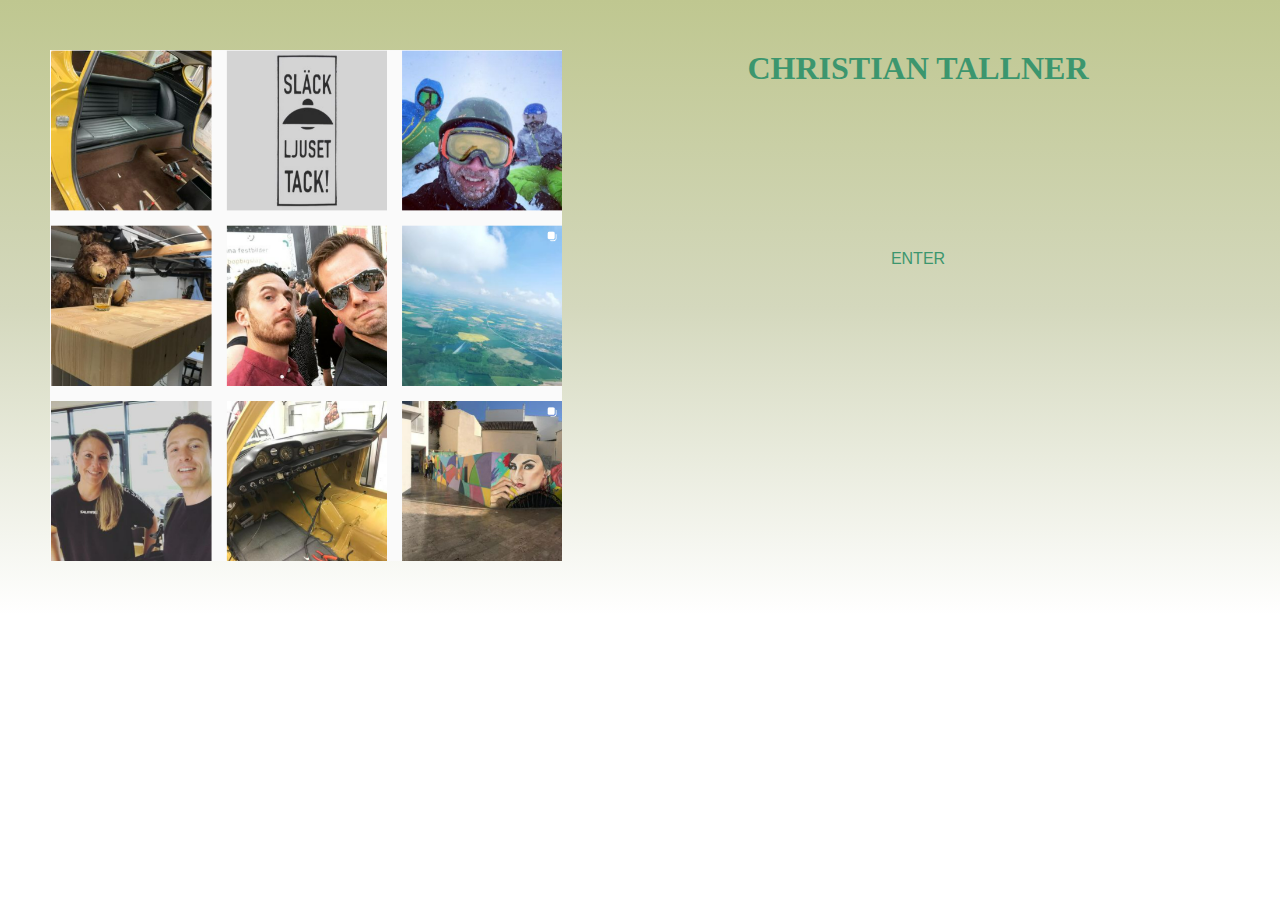
<file: index.html>
<!DOCTYPE html>
<html lang="en">
<head>
    <meta charset="UTF-8">
    <meta http-equiv="X-UA-Compatible" content="IE=edge">
    <meta name="viewport" content="width=device-width, initial-scale=1.0">
    <link rel="stylesheet" href="css/style.css">
    <title>StartPage</title>
</head>
<body>

    <main>

        <picture class="floatChild_picture">
            <img src="img/bilder.png" alt="me">
        </picture>

        <header class="floatChild" >
            <h1>CHRISTIAN TALLNER</h1>
        </header>

        <div class="floatChild" >
            <a href="aboutme.html">ENTER</a>
        </div>

    </main>

</body>
</html>
</file>
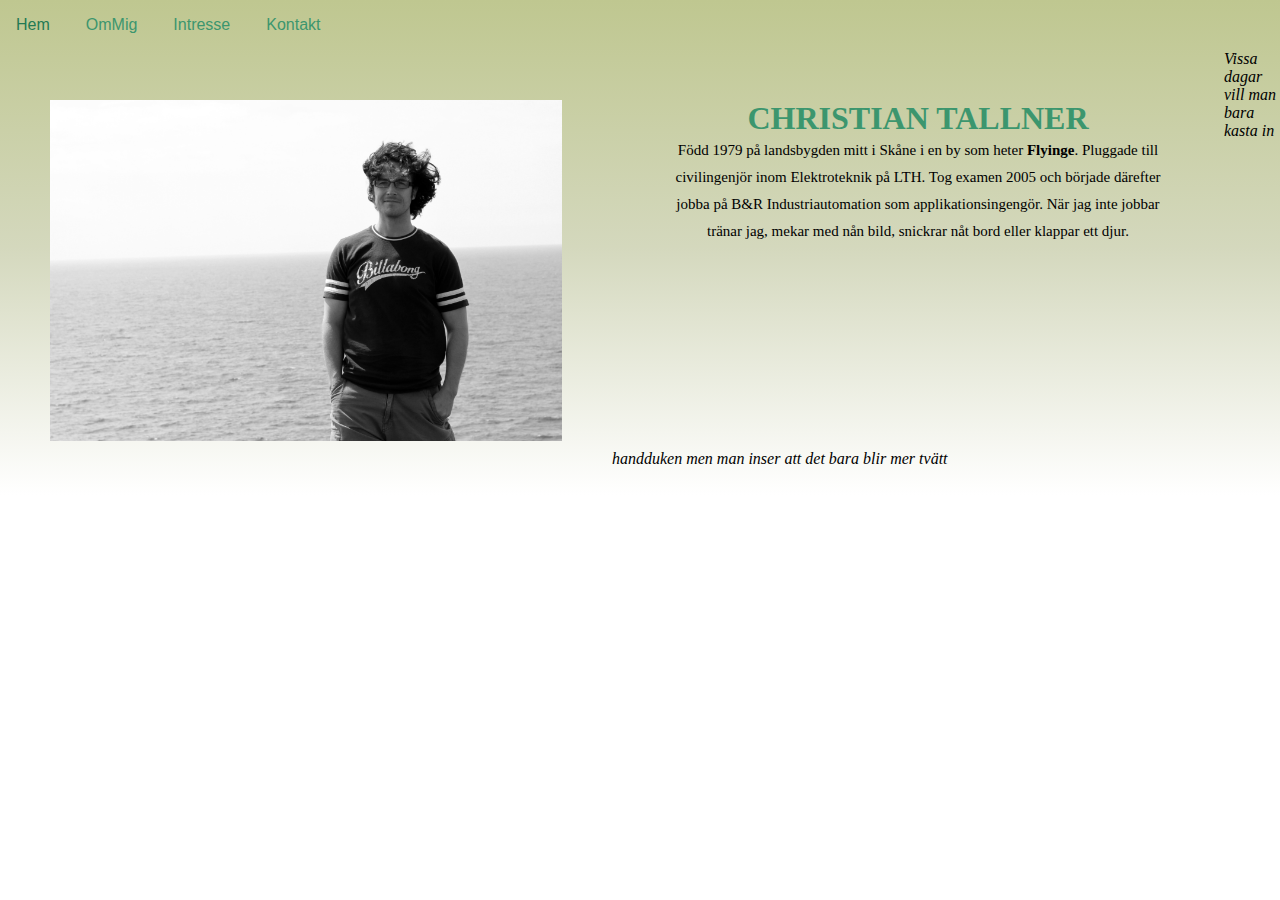
<file: aboutme.html>
<!DOCTYPE html>
<html lang="en">
<head>
    <meta charset="UTF-8">
    <meta http-equiv="X-UA-Compatible" content="IE=edge">
    <meta name="viewport" content="width=device-width, initial-scale=1.0">
    <link rel="stylesheet" href="css/style.css">
    <title>Document</title>
</head>
<body>
    <nav>
        <!-- Links to pages -->
        <a href="index.html">Hem</a>
        <a href="aboutme.html">OmMig</a>
        <a href="inspiration.html">Intresse</a>
        <a href="contact.html">Kontakt</a>
    </nav>


    <main>

        <picture class="floatChild_picture">
            <img src="img/me.JPG" alt="me">
        </picture>

        <article class="floatChild" >
            <!-- Headline with my name -->
            <h1>CHRISTIAN TALLNER</h1>
            
            <p>
                Född 1979 på landsbygden mitt i Skåne i en by som heter <strong>Flyinge</strong>.
                Pluggade till civilingenjör inom Elektroteknik på LTH. Tog examen 2005 och började därefter jobba på B&R Industriautomation som applikationsingengör.
                När jag inte jobbar tränar jag, mekar med nån bild, snickrar nåt bord eller klappar ett djur.  
            </p>
        </article>

        <div class="floatChild" >
                <!-- tomrum -->
        </div>

        <cite >
            Vissa dagar vill man bara kasta in handduken men man inser att det bara blir mer tvätt
        </cite>
            
    </main>

    
    
</body>
</html>
</file>
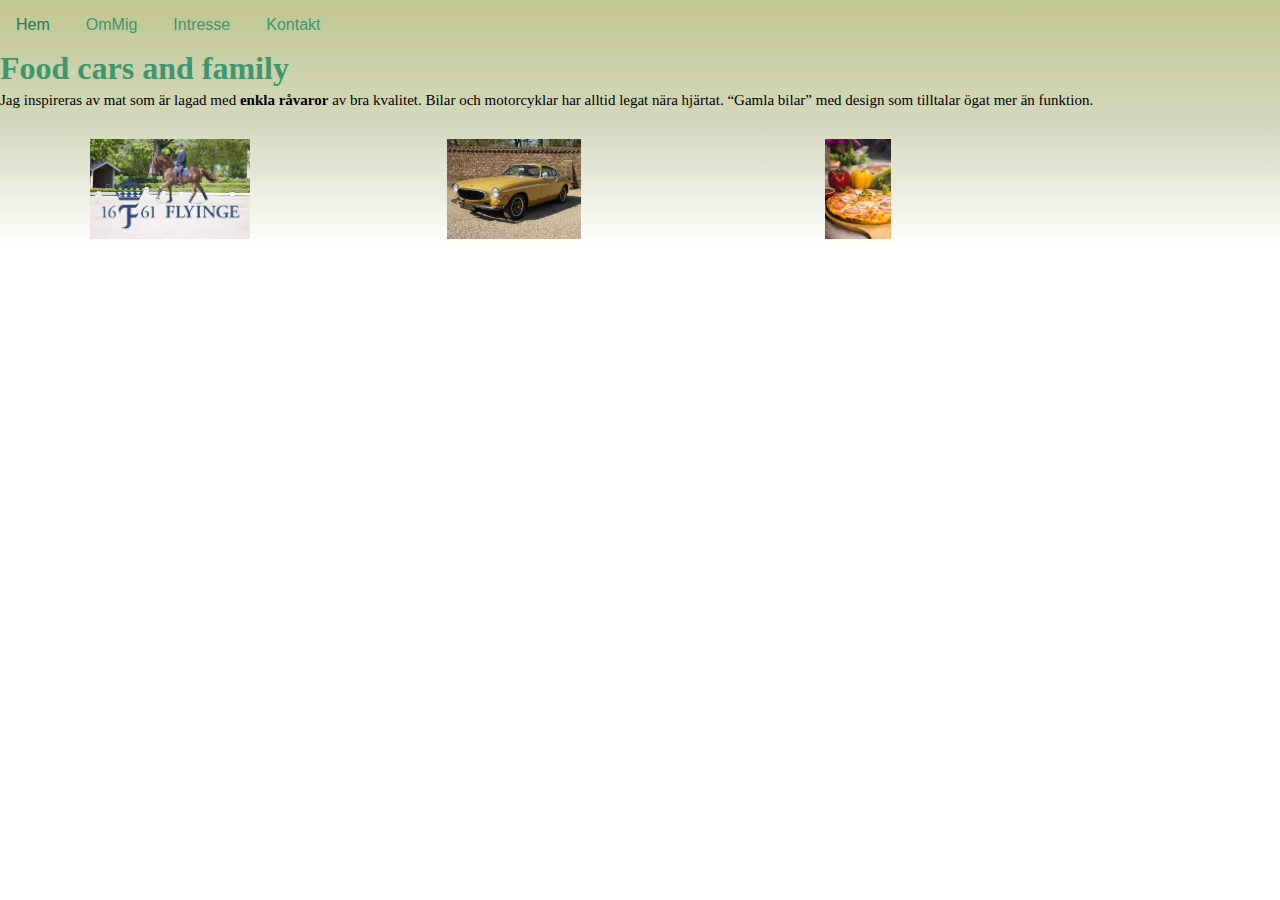
<file: inspiration.html>
<!DOCTYPE html>
<html lang="en">
<head>
    <meta charset="UTF-8">
    <meta http-equiv="X-UA-Compatible" content="IE=edge">
    <meta name="viewport" content="width=device-width, initial-scale=1.0">
    <link rel="stylesheet" href="css/style.css">
    <title>Inspiration</title>
</head>
<body>
    <nav>
        <!-- Links to pages -->
        <a href="index.html">Hem</a>
        <a href="aboutme.html">OmMig</a>
        <a href="inspiration.html">Intresse</a>
        <a href="contact.html">Kontakt</a>
    </nav>

      
      <!-- Headline, text about my inspirations in life -->
    <h1>Food cars and family</h1>

    <main>
        <p>
            Jag inspireras av mat som är lagad med <strong>enkla råvaror</strong> av bra kvalitet.
            Bilar och motorcyklar har alltid legat nära hjärtat. <q>Gamla bilar</q>  med design som tilltalar ögat mer än funktion.
        </p>
         
        <!-- Links to inspirations -->
        <article >

            <picture class="floatChild_insp">
                <a href="https://flyinge.se/" target=”_blank”><img src="img/Flyinge.jpg" alt="me" ></a>
            </picture>

            <picture class="floatChild_insp">
                <a href="https://sv.wikipedia.org/wiki/Volvo_P1800" target=”_blank”><img src="img/P1800.jpg" alt="me"></a>                   
            </picture>
            
            <picture class="floatChild_insp">
                <a href="http://www.damichele.net/" target=”_blank”><img src="img/Pizza.jpg" alt="me"></a>
            </picture>

        </article>
        
    </main>
    

</body>
</html>
</file>
<file: css/style.css>
/* Reset browser default */
*{
    border: 0;
    margin: 0;
    padding: 0;
}

/* Set the background of the page */
body{
    background-image: linear-gradient(rgb(191, 199, 144), rgb(212, 216, 189), rgb(255, 255, 255));
    background-repeat: no-repeat;
    background-size: 100%;
}
/*  * /

/* Text formatting */
h1{
    color:rgb(60, 150, 110);
}

/*  */
p{
    font-family: "proxima-nova";
    font-size: 15px;
    line-height: 1.8em;
    text-transform: none;
    text-decoration: none;
    font-style: normal;
    margin: 0 0 1em;
}

a{
    font-family: 'Franklin Gothic Medium', 'Arial Narrow', Arial, sans-serif;
    color: rgb(60, 150, 110);
    text-decoration: none;
}

form{
    margin: 4rem;
    text-align: justify;
}
form *{
    display: block;
}


/* Hover formatting for the links*/
a:hover{
    color: rgb(35, 122, 83);
}

/* Setting inline-block for the menu */
nav a{
    padding: 1rem;
    display: inline-block;
}

/* Picture formatting in classes */
.floatChild_insp img{
    width: 100%;
    height: 100%;
    object-fit: contain;
}

.floatChild_picture img{
    width: 100%; 
    height: 100%; 
    object-fit: cover;
}

.floatChild_picture{
    width: 40%;
    height: 100%;
    float: left;
    padding: 50px;
    text-align: unset;
}

.floatChild{
    width: 40%;
    height: 100px;
    float: left;
    padding: 50px;
    text-align: center;
}

.floatChild_insp{
    width: 25%;
    height: 100px;
    padding: 10px;
    text-align: center;
    display: inline-block;
}
</file>
